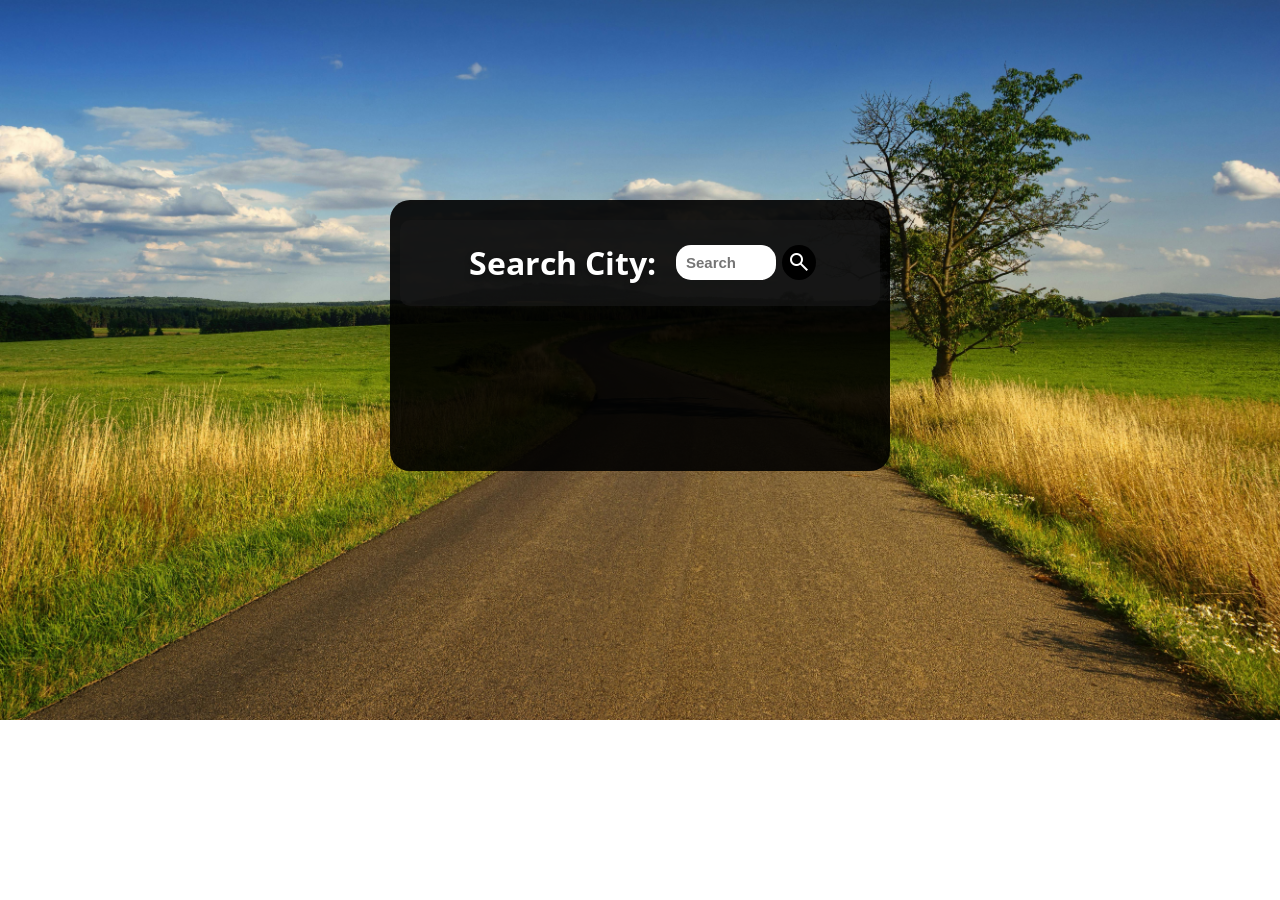
<file: weather-forecast-app/index.html>
<!DOCTYPE html>
<html lang="en">
<head>
    <meta charset="UTF-8">
    <meta name="viewport" content="width=device-width, initial-scale=1.0">
    <link rel="stylesheet" href="index.css">
    <title>Weather Forecast</title>
    <link rel="preconnect" href="https://fonts.googleapis.com">
    <link rel="preconnect" href="https://fonts.gstatic.com" crossorigin>
    <link href="https://fonts.googleapis.com/css2?family=JetBrains+Mono:ital@0;1&family=Open+Sans:ital,wght@0,300..800;1,300..800&display=swap" rel="stylesheet">
    <link rel="stylesheet" href="https://fonts.googleapis.com/css2?family=Material+Symbols+Outlined:opsz,wght,FILL,GRAD@20..48,100..700,0..1,-50..200&icon_names=search" />
    
</head>
<body>
<div class="weatherContainer" id="weatherForecast">
    <div class="WeatherHeader">
            <h1 class="weatherCity" id="City" autocorrect="off" >Search City:</h1>
            <input type="search" class="searchCity" id="searchField" placeholder="Search" autocorrect="off" required><button id="citySearch" class="citySearch"><span class="material-symbols-outlined">search</span></button>
    </div>

    <div class="weatherDetails">
        <span class="weatherTemp" id="Temp"></span>
        <span class="weatherState" id="State"></span>
        <span class="weatherWind" id="Wind"></span>
        <span id="windDirection"></span>
        <span id="relHumidity"></span>
        <span id="Time"></span>
    </div>


</div>
</body>
<script src="index.js"></script>
</html>
</file>
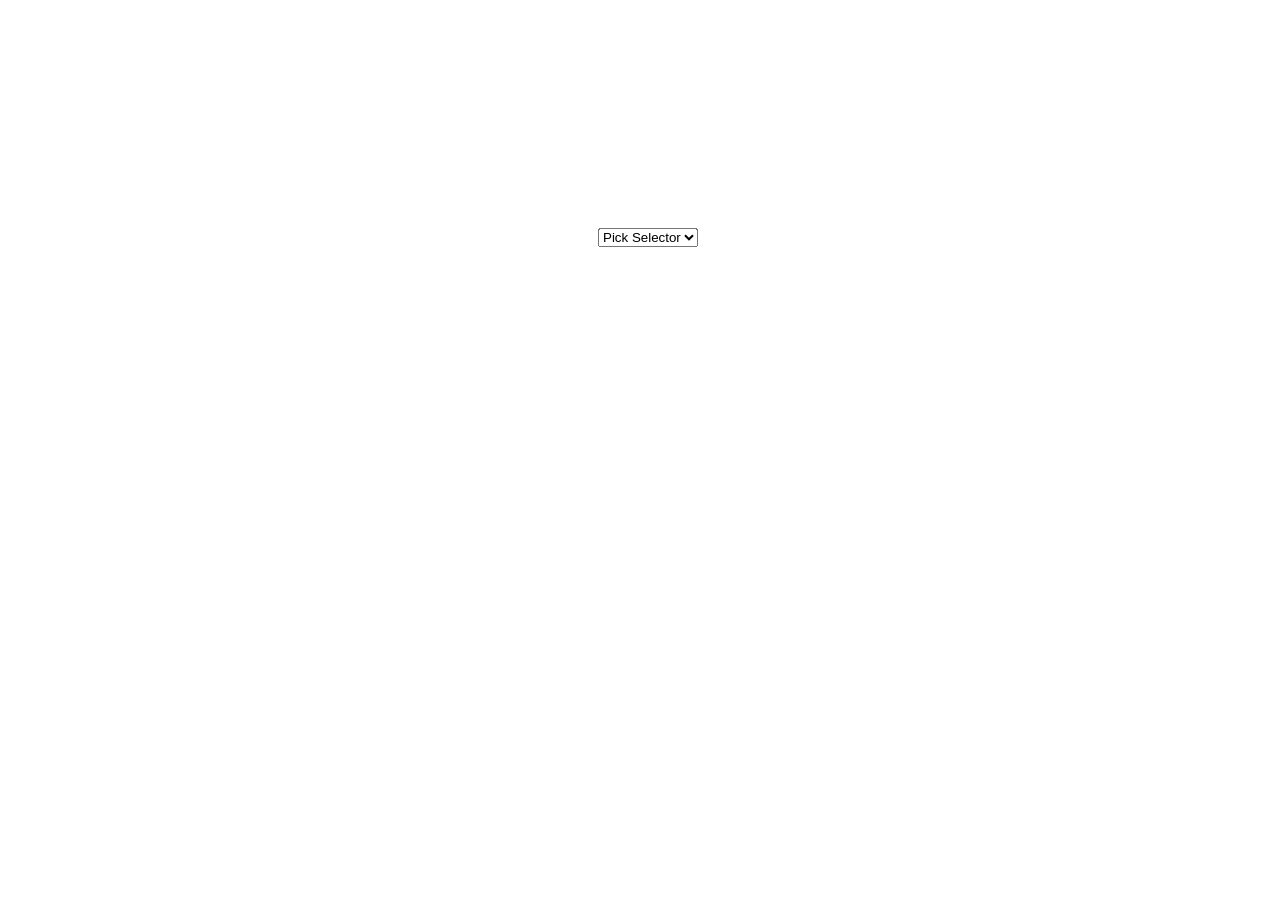
<file: weather-forecast-app/other project/index.html>
<!DOCTYPE html>
<html lang="en">
<head>
    <meta charset="UTF-8">
    <meta name="viewport" content="width=device-width, initial-scale=1.0">
    <link rel="stylesheet" href="index.css">
    <title>counter</title>
</head>
<body id="pick">
    <select name="Pick" id="">
        <option value="" disabled selected hidden>Pick Selector</option>
        <option value="default">default</option>
        <option value="red">bg red</option>
        <option value="blue">bg blue</option>
        <option value="pinkish">bg pinkish</option>
        <option value="pink">bg pink</option>

    </select>
</body>
<script src="index.js"></script>
</html>
</file>
<file: weather-forecast-app/index.css>
body{
    font-family:'Open Sans', sans-serif;
    background-image: url(media/pexels-jplenio-1165981.jpg);
    background-repeat: no-repeat;
    background-size: cover;
}


.weatherContainer{
    margin: 200px auto 0;
    width: 500px;
    height: auto;
    background-color: rgba(0, 0, 0, 0.9);
    border-radius: 20px;
    overflow: hidden;
}
.weatherContainer span{
    color: white;
}

.weatherContainer h1{
    color: white; /*not this one*/
    text-shadow: 0 4px 6px rgba(0, 0, 0, 0.30)
}
/* weatherCity and searchCity */
.WeatherHeader{ 
    background: rgba(26, 26, 26, 0.6); 
    margin-top: 20px;
    display: flex;
    justify-content: center;
    align-items: center;
    bottom: 5px;
    border-radius: 10px;
    margin-left: 10px;
    margin-right: 10px;
}

#City{
    margin-right: 20px;
    bottom: 5px;
    display: flex;
    justify-content: center;
    align-items: center;
    
}

#searchField{
    padding-left: 10px;
    border: none;
    border-radius: 15px;
    width: 100px;
    height: 35px;
    transition: width ease-in-out 0.2s; 
    color: black;
    font-size: 15px;
    font-weight: bold;
}
#searchField:hover{
    width: 220px;
}

#searchField:focus{
    outline: none;
    box-shadow: none;
}

.weatherDetails{
    position: relative;
    display: grid;
    margin-left: 50px;
    margin-top: 25px;
    font-size: 23px;
    gap: 20px;
    padding: 20px;
}
/* the color to use rgb(17, 17, 17)*/
.material-symbols-outlined{
    background: black;
    padding: 5px;
    border-radius: 50%;
    height: 25px;
    width: 25px;
}

.material-symbols-outlined:hover{
    height: 35px;
    width: 35px;
    background: rgba(29, 28, 28, 0.3)
}

.citySearch{
    width: 25px;
    height: 25px;
    display: flex;
    align-items: center;
    justify-content: center;
    margin-left: 10px;
    border-radius: 50%;
}
</file>
<file: weather-forecast-app/other project/index.css>
#pick{
    position: absolute;
    left: 50%;
    top: 25%;
    transform: translate(-50%,-25%);
}

.bgRed{
    background-color: red;
}

.bgBlue{
    background-color: blue;
}

.bgPinkish{
    background-color: palevioletred;
}

.bgPink{
    background-color: pink;
}
</file>
